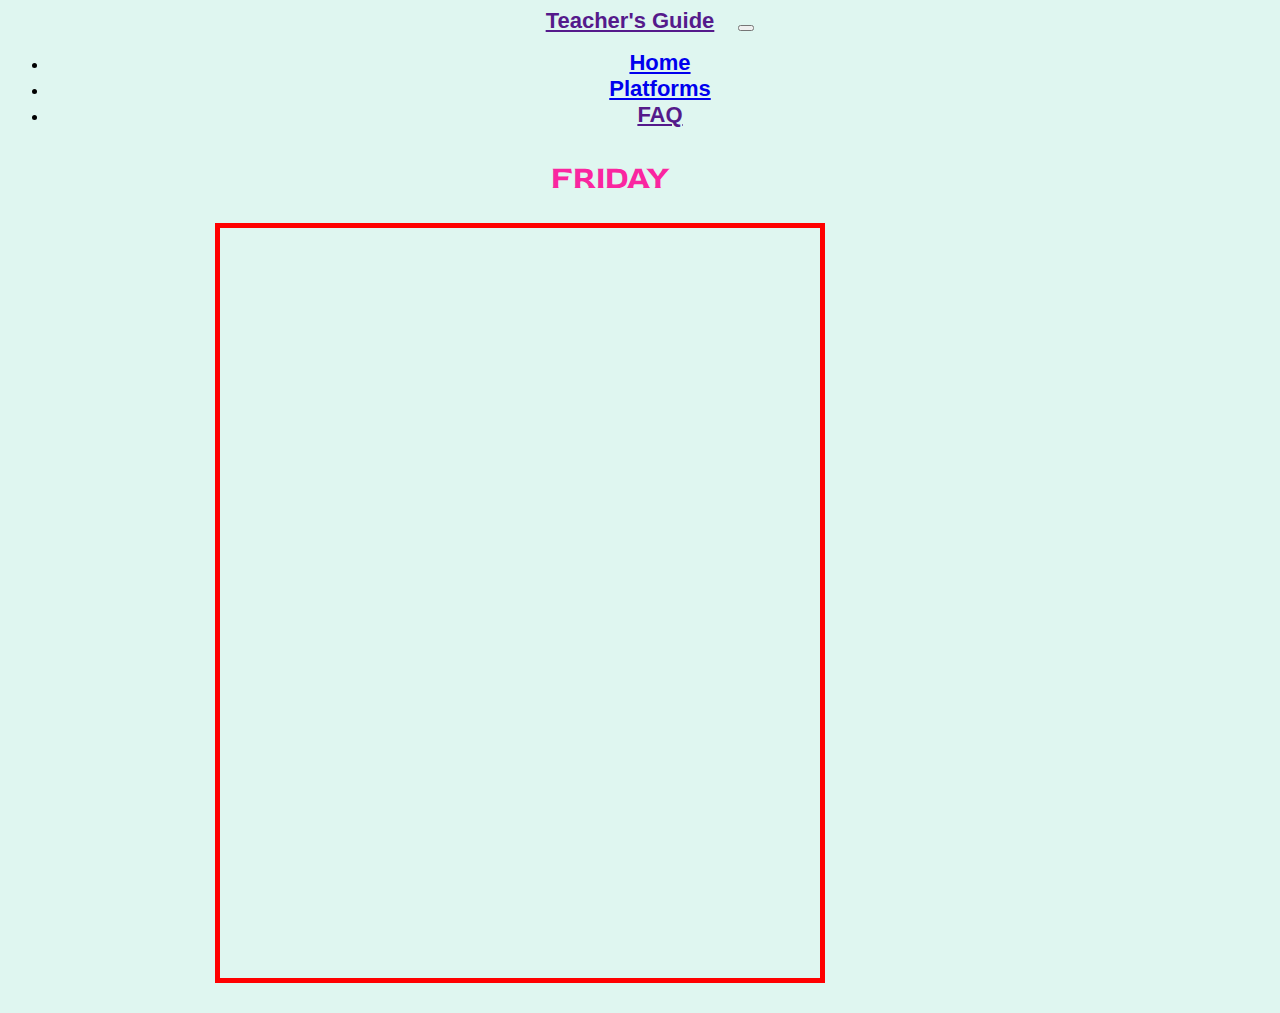
<file: classroom.html>
<!DOCTYPE html>
<html lang="en" dir="ltr">
<head>
	<meta charset="utf-8">
  <title>FRIDAY</title>

	<link rel="stylesheet" href="https://stackpath.bootstrapcdn.com/bootstrap/4.5.0/css/bootstrap.min.css" integrity="sha384-9aIt2nRpC12Uk9gS9baDl411NQApFmC26EwAOH8WgZl5MYYxFfc+NcPb1dKGj7Sk" crossorigin="anonymous">
  <link rel="stylesheet" href="css/bot-styles.css">
  <link rel="icon" href="css/favicon (2).ico">
	<link href="https://fonts.googleapis.com/css2?family=Red+Rose:wght@400;700&display=swap" rel="stylesheet">

	<script src="https://code.jquery.com/jquery-3.5.1.slim.min.js" integrity="sha384-DfXdz2htPH0lsSSs5nCTpuj/zy4C+OGpamoFVy38MVBnE+IbbVYUew+OrCXaRkfj" crossorigin="anonymous"></script>
<script src="https://cdn.jsdelivr.net/npm/popper.js@1.16.0/dist/umd/popper.min.js" integrity="sha384-Q6E9RHvbIyZFJoft+2mJbHaEWldlvI9IOYy5n3zV9zzTtmI3UksdQRVvoxMfooAo" crossorigin="anonymous"></script>
<script src="https://stackpath.bootstrapcdn.com/bootstrap/4.5.0/js/bootstrap.min.js" integrity="sha384-OgVRvuATP1z7JjHLkuOU7Xw704+h835Lr+6QL9UvYjZE3Ipu6Tp75j7Bh/kR0JKI" crossorigin="anonymous"></script>
</head>
<body>
	<!--Navigation Bar-->
	<nav class="navbar bg-success navbar-expand-lg navbar-dark">
		<a class="navbar-brand" href="">Teacher's Guide</a>
		<button class="navbar-toggler" type="button" data-toggle="collapse" data-target="#navbarSupportedContent" aria-controls="navbarSupportedContent" aria-expanded="false" aria-label="Toggle navigation">
			<span class="navbar-toggler-icon"></span>
		</button>
		<div class="collapse navbar-collapse" id="navbarSupportedContent">
			<ul class="navbar-nav ml-auto">
				<li class="nav-item">
					<a class="nav-link" href="index.html">Home</a>
				</li>
				<li class="nav-item">
					<a class="nav-link" href="videos.html">Platforms</a>
				</li>
				<li class="nav-item">
					<a class="nav-link" href="">FAQ</a>
				</li>
			</ul>
		</div>
	</nav>
 <h1 class="jarvis">FRIDAY</h1>

	 <p align="center">
 		<img class="robot" src="images/robot.png" alt="robot-img">
 		<iframe
 	    	allow="microphone;"
 	    	width="600"
 	    	height="750"
 	    	src=" https://console.dialogflow.com/api-client/demo/embedded/0edc2fed-c8a6-4fae-b372-85ed27a2fc9b"
 				>
 		</iframe>
 	</p>

 	<img class="robot1" src="images/robot1.png" alt="robot-img">


</body>
</html>
</file>
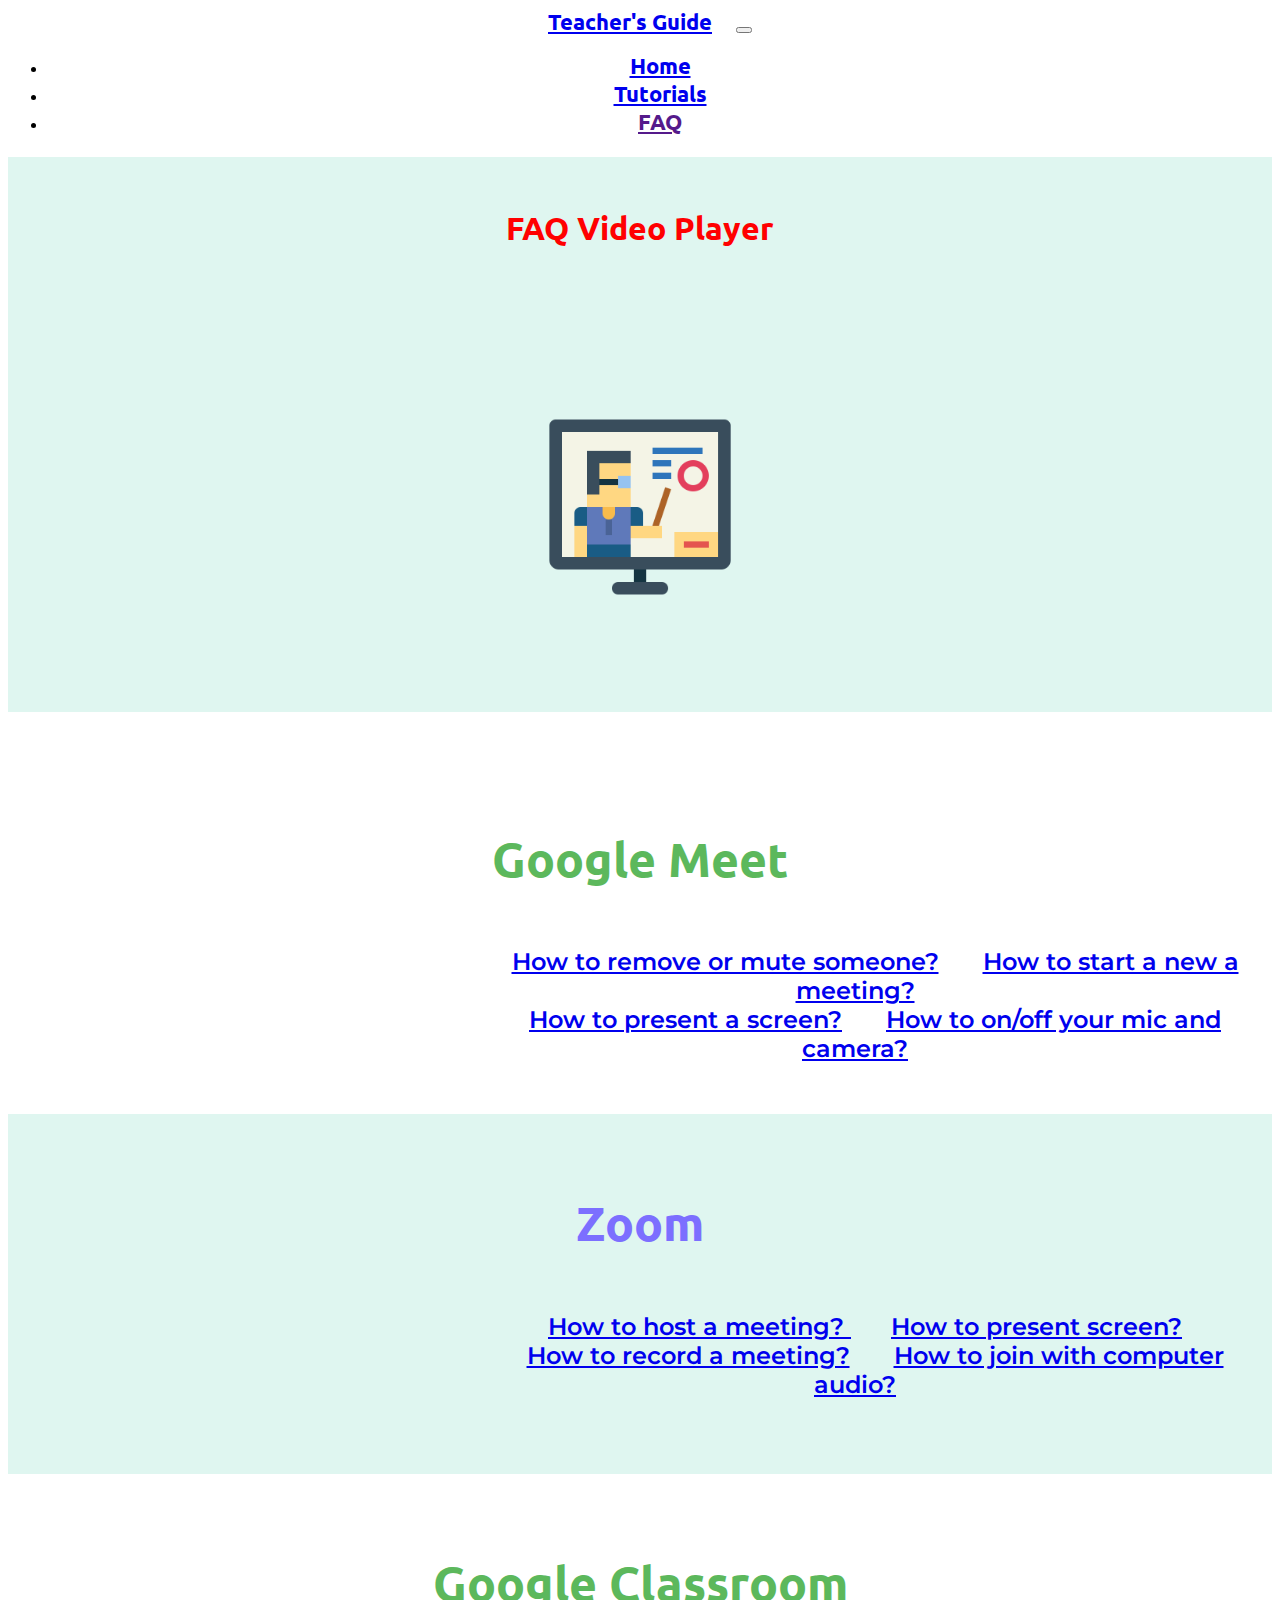
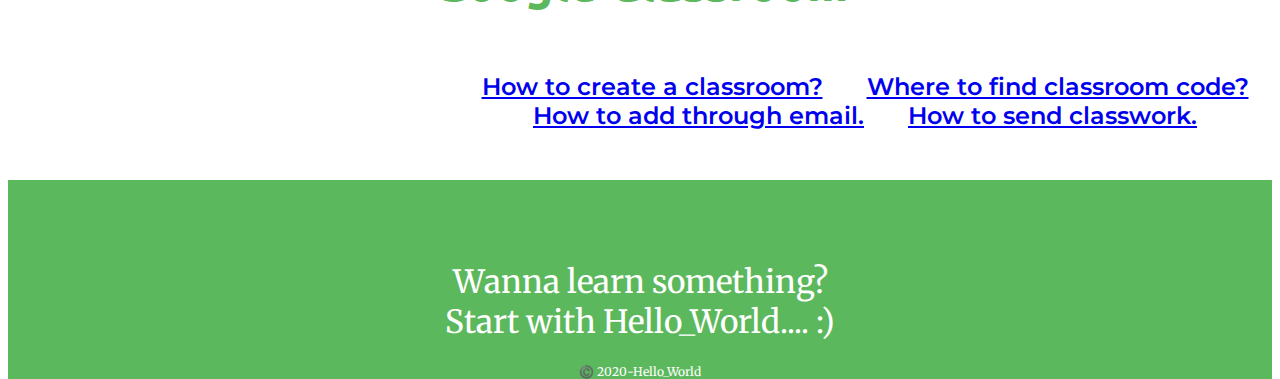
<file: FAQ.html>
<!DOCTYPE html>
<html lang="en" dir="ltr">

<head>
  <meta charset="utf-8">
  <title>FAQ</title>
  <link rel="stylesheet" href="https://stackpath.bootstrapcdn.com/bootstrap/4.5.0/css/bootstrap.min.css" integrity="sha384-9aIt2nRpC12Uk9gS9baDl411NQApFmC26EwAOH8WgZl5MYYxFfc+NcPb1dKGj7Sk" crossorigin="anonymous">
  <link rel="stylesheet" href="css/FAQ-styles.css">
  <link rel="icon" href="css/favicon (2).ico">
  <link href="https://fonts.googleapis.com/css2?family=Gochi+Hand&family=Merriweather&family=Montserrat:wght@400;700;800&family=Sacramento&family=Ubuntu:wght@400;500&display=swap" rel="stylesheet">


  <script src="https://code.jquery.com/jquery-3.5.1.slim.min.js" integrity="sha384-DfXdz2htPH0lsSSs5nCTpuj/zy4C+OGpamoFVy38MVBnE+IbbVYUew+OrCXaRkfj" crossorigin="anonymous"></script>
  <script src="https://cdn.jsdelivr.net/npm/popper.js@1.16.0/dist/umd/popper.min.js" integrity="sha384-Q6E9RHvbIyZFJoft+2mJbHaEWldlvI9IOYy5n3zV9zzTtmI3UksdQRVvoxMfooAo" crossorigin="anonymous"></script>
  <script src="https://stackpath.bootstrapcdn.com/bootstrap/4.5.0/js/bootstrap.min.js" integrity="sha384-OgVRvuATP1z7JjHLkuOU7Xw704+h835Lr+6QL9UvYjZE3Ipu6Tp75j7Bh/kR0JKI" crossorigin="anonymous"></script>
</head>


<body>
  <!-- Navigation Bar -->
  <nav class="navbar bg-success navbar-expand-lg navbar-dark">
    <a class="navbar-brand" href="index.html">Teacher's Guide</a>
    <button class="navbar-toggler" type="button" data-toggle="collapse" data-target="#navbarSupportedContent" aria-controls="navbarSupportedContent" aria-expanded="false" aria-label="Toggle navigation">
      <span class="navbar-toggler-icon"></span>
    </button>
    <div class="collapse navbar-collapse" id="navbarSupportedContent">
      <ul class="navbar-nav ml-auto">
        <li class="nav-item">
          <a class="nav-link" href="index.html">Home</a>
        </li>
        <li class="nav-item">
          <a class="nav-link" href="videos.html">Tutorials</a>
        </li>
        <li class="nav-item">
          <a class="nav-link active" href="">FAQ</a>
        </li>
      </ul>
    </div>
  </nav>

  <!-- Video Section -->

  <div class="container-fluid" id="video">

    <h1 class="title">FAQ Video Player</h1>

    <iframe name="_frame" allow="accelerometer; autoplay; encrypted-media; gyroscope; picture-in-picture" allowfullscreen></iframe>

  </div>

  <!-- Platform Section -->

  <!-- 1)MEET -->

  <div class="row">
    <div class="col-lg-12 colorless">

      <h2 class="meet-heading">Google Meet</h2>


      <div class="row meet-buttons-1">

        <a class="btn btn-outline-secondary btn-lg col-lg-3 " href="https://cdn.discordapp.com/attachments/701711421716824107/739195258180730991/How_to_mute_and_remove_someone.GIF" target="_frame" onclick=window.scrollTo(0,100)>How to remove or mute someone?</a>
        <a class="btn btn-outline-warning btn-lg col-lg-3 " href="https://cdn.discordapp.com/attachments/701711421716824107/739196843455545514/start_meeting.gif" target="_frame" onclick=window.scrollTo(0,100)> How to start a new a meeting? </a>

      </div>

      <div class="row meet-buttons-2">

        <a class="btn btn-outline-danger btn-lg col-lg-3" href="https://cdn.discordapp.com/attachments/701711421716824107/739196325106548826/present_screen.GIF" target="_frame" onclick=window.scrollTo(0,100)>How to present a screen?</a>
        <a class="btn btn-outline-primary  col-lg-3" href="https://cdn.discordapp.com/attachments/701711421716824107/739196380731670639/on_off_Mic_video.GIF" target="_frame" onclick=window.scrollTo(0,100)>How to on/off your mic and camera?</a>

      </div>

    </div>


    <!-- 2)ZOOM -->

    <div class="col-lg-12 colored">

      <h2 class="platform zoom-heading">Zoom</h2>


      <div class="row zoom-buttons-1">

        <a class="btn btn-secondary btn-lg col-lg-3  " href="https://cdn.discordapp.com/attachments/701711421716824107/739393267975847936/ZoomHostingSession.gif" target="_frame" onclick=window.scrollTo(0,100)> How to host a meeting? </a>
        <a class="btn btn-warning btn-lg col-lg-3" href="https://cdn.discordapp.com/attachments/701711421716824107/739393246014341190/ZoomScreenShare.gif" target="_frame" onclick=window.scrollTo(0,100)>How to present screen?</a>

      </div>

      <div class="row zoom-buttons-2">

        <a class="btn btn-danger btn-lg col-lg-3 " href="https://cdn.discordapp.com/attachments/701711421716824107/739393221926584400/ZoomScreenRecord.gif" target="_frame" onclick=window.scrollTo(0,100)>How to record a meeting?</a>
        <a class="btn btn-primary btn-lg col-lg-3" href="https://cdn.discordapp.com/attachments/701711421716824107/739393198702460948/ZoomAudioJoin.gif" target="_frame" onclick=window.scrollTo(0,100)>How to join with computer audio?</a>

      </div>

    </div>


<!-- 3)CLASSROOM -->

    <div class="col-lg-12 colorless" >


      <h2 class="platform classroom-heading"> Google Classroom</h2>

      <div class="row classroom-buttons-1">

        <a class="btn btn-outline-secondary btn-lg col-lg-3" href="https://cdn.discordapp.com/attachments/701711421716824107/739359432210907136/CreateClass.gif" target="_frame" onclick=window.scrollTo(0,100)>How to create a classroom?</a>
        <a class="btn btn-outline-warning btn-lg col-lg-3  " href="https://cdn.discordapp.com/attachments/701711421716824107/739359335393525780/ClassCode.gif" target="_frame" onclick=window.scrollTo(0,100)>Where to find classroom code?</a>
      </div>

      <div class="row  classroom-buttons-2">

        <a class="btn btn-outline-danger btn-lg col-lg-3 " href="https://cdn.discordapp.com/attachments/701711421716824107/739359315449741332/Invite.gif" target="_frame" onclick=window.scrollTo(0,100)>How to add through email.</a>
        <a class="btn btn-outline-primary btn-lg col-lg-3" href="https://cdn.discordapp.com/attachments/701711421716824107/739359404864045070/CreateClasswork.gif" target="_frame" onclick=window.scrollTo(0,100)>How to send classwork.</a>

      </div>
    </div>


  </div>


  <!-- footer -->
  <div class="container-fluid" id="footer">
    <p class="tagline">Wanna learn something?<br>Start with Hello_World.... :)</p>
    <p class="copyright">©️ 2020-Hello_World</p>
  </div>

</body>

</html>
</file>
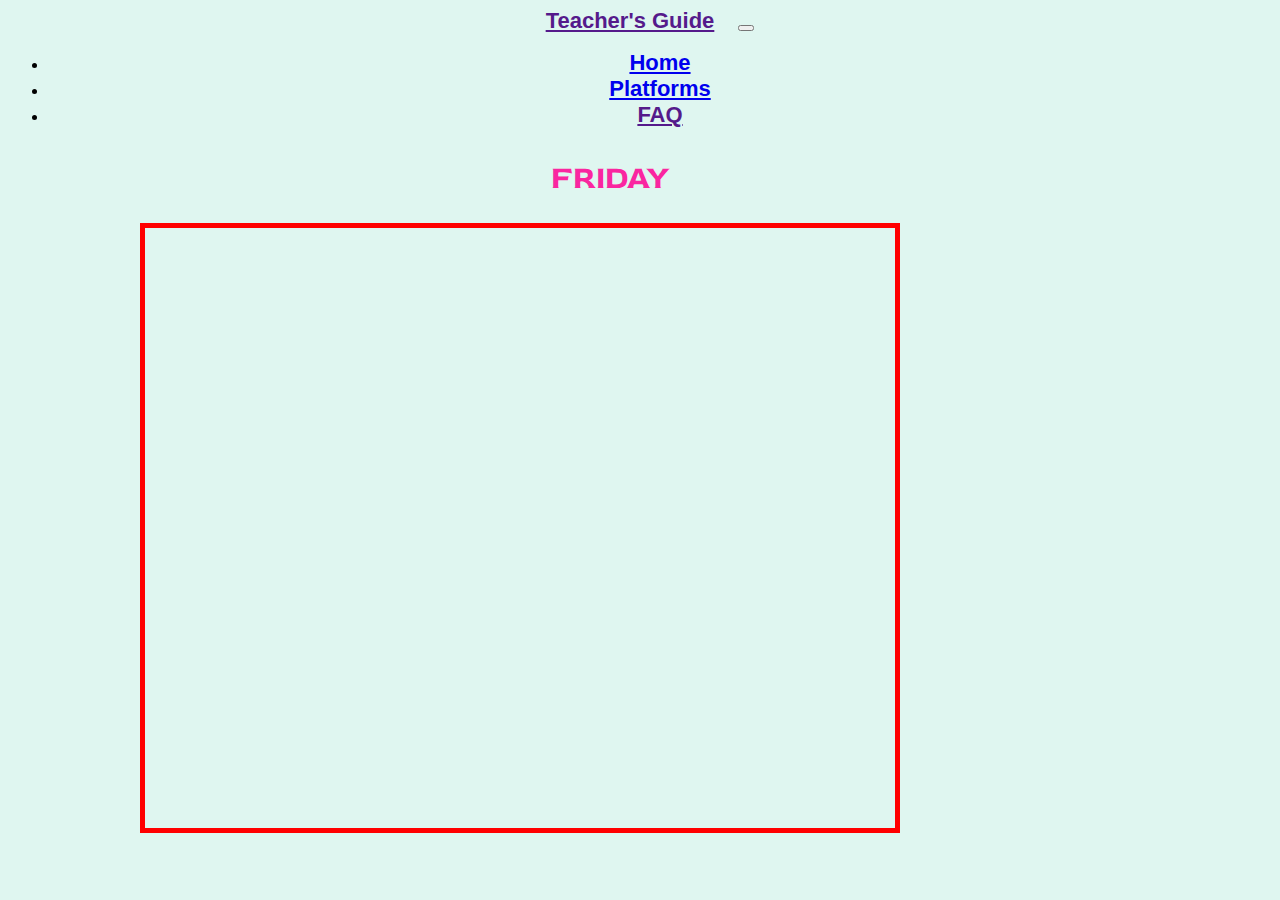
<file: googleclassroom.html>
<!DOCTYPE html>
<html lang="en" dir="ltr">
<head>
	<meta charset="utf-8">
  <title>FRIDAY</title>

	<link rel="stylesheet" href="https://stackpath.bootstrapcdn.com/bootstrap/4.5.0/css/bootstrap.min.css" integrity="sha384-9aIt2nRpC12Uk9gS9baDl411NQApFmC26EwAOH8WgZl5MYYxFfc+NcPb1dKGj7Sk" crossorigin="anonymous">
  <link rel="stylesheet" href="css/bot-styles.css">
  <link rel="icon" href="css/favicon (2).ico">
	<link href="https://fonts.googleapis.com/css2?family=Red+Rose:wght@400;700&display=swap" rel="stylesheet">

	<script src="https://code.jquery.com/jquery-3.5.1.slim.min.js" integrity="sha384-DfXdz2htPH0lsSSs5nCTpuj/zy4C+OGpamoFVy38MVBnE+IbbVYUew+OrCXaRkfj" crossorigin="anonymous"></script>
<script src="https://cdn.jsdelivr.net/npm/popper.js@1.16.0/dist/umd/popper.min.js" integrity="sha384-Q6E9RHvbIyZFJoft+2mJbHaEWldlvI9IOYy5n3zV9zzTtmI3UksdQRVvoxMfooAo" crossorigin="anonymous"></script>
<script src="https://stackpath.bootstrapcdn.com/bootstrap/4.5.0/js/bootstrap.min.js" integrity="sha384-OgVRvuATP1z7JjHLkuOU7Xw704+h835Lr+6QL9UvYjZE3Ipu6Tp75j7Bh/kR0JKI" crossorigin="anonymous"></script>
</head>
<body>
	<!--Navigation Bar-->
	<nav class="navbar bg-success navbar-expand-lg navbar-dark">
		<a class="navbar-brand" href="">Teacher's Guide</a>
		<button class="navbar-toggler" type="button" data-toggle="collapse" data-target="#navbarSupportedContent" aria-controls="navbarSupportedContent" aria-expanded="false" aria-label="Toggle navigation">
			<span class="navbar-toggler-icon"></span>
		</button>
		<div class="collapse navbar-collapse" id="navbarSupportedContent">
			<ul class="navbar-nav ml-auto">
				<li class="nav-item">
					<a class="nav-link" href="index.html">Home</a>
				</li>
				<li class="nav-item">
					<a class="nav-link" href="videos.html">Platforms</a>
				</li>
				<li class="nav-item">
					<a class="nav-link" href="">FAQ</a>
				</li>
			</ul>
		</div>
	</nav>
 <h1 class="jarvis"> FRIDAY </h1>

	 <p align="center">
 		<img class="robot" src="images/robot.png" alt="robot-img">
 		<iframe
 	    	allow="microphone;"
 	    	width="750"
 	    	height="600"
 	    	src="https://bot.dialogflow.com/0edc2fed-c8a6-4fae-b372-85ed27a2fc9b"
 				>
 		</iframe>
 	</p>

 	<img class="robot1" src="images/robot1.png" alt="robot-img">


</body>
</html>
</file>
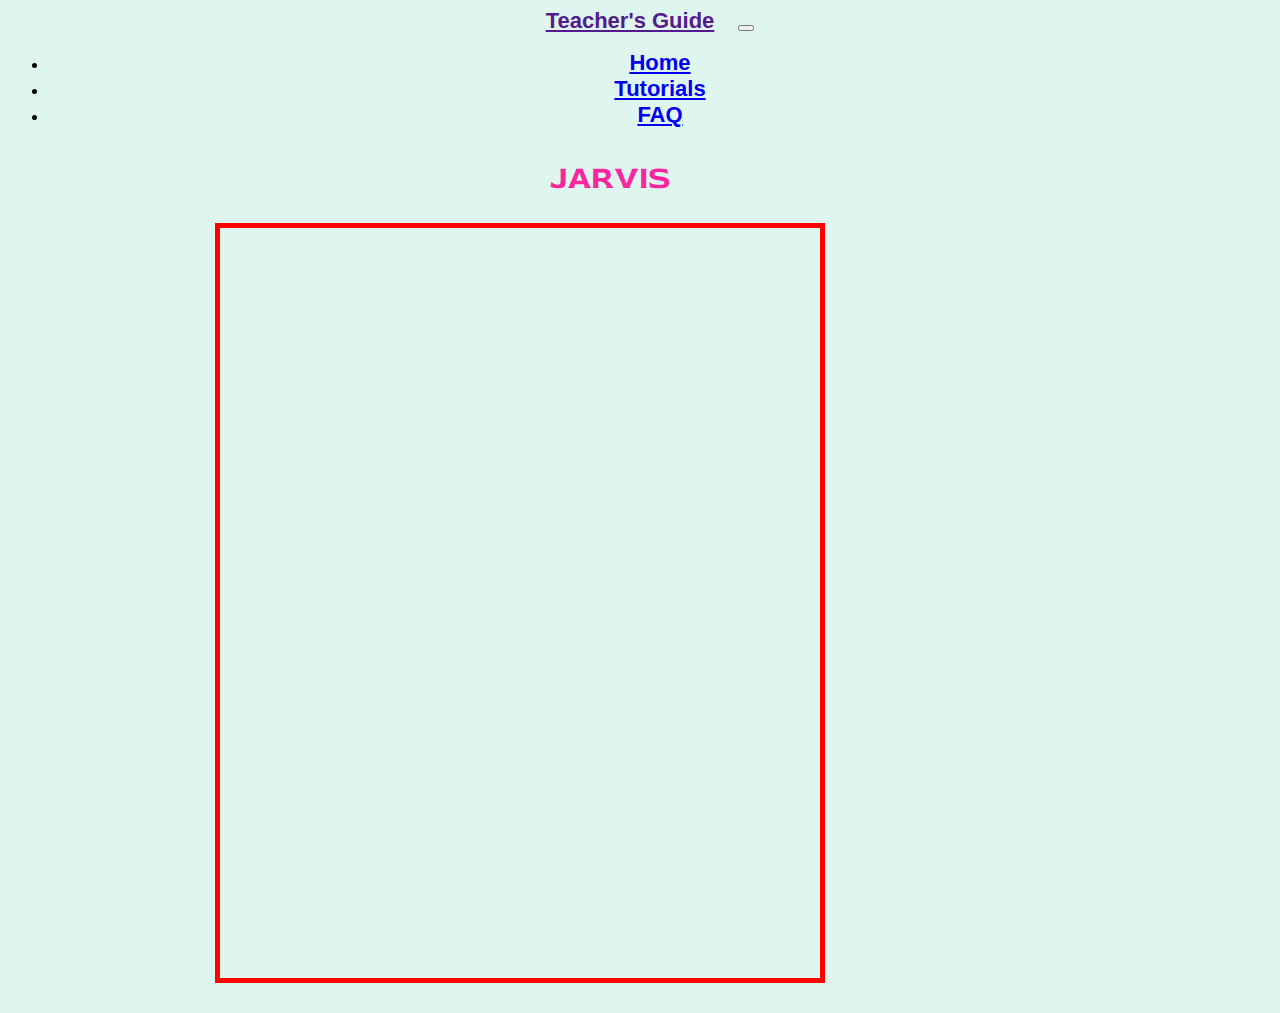
<file: meet.html>
<!DOCTYPE html>
<html lang="en" dir="ltr">
<head>
	<meta charset="utf-8">
  <title>JARVIS</title>

	<link rel="stylesheet" href="https://stackpath.bootstrapcdn.com/bootstrap/4.5.0/css/bootstrap.min.css" integrity="sha384-9aIt2nRpC12Uk9gS9baDl411NQApFmC26EwAOH8WgZl5MYYxFfc+NcPb1dKGj7Sk" crossorigin="anonymous">
  <link rel="stylesheet" href="css/bot-styles.css">
  <link rel="icon" href="css/favicon (2).ico">
	<link href="https://fonts.googleapis.com/css2?family=Red+Rose:wght@400;700&display=swap" rel="stylesheet">

	<script src="https://code.jquery.com/jquery-3.5.1.slim.min.js" integrity="sha384-DfXdz2htPH0lsSSs5nCTpuj/zy4C+OGpamoFVy38MVBnE+IbbVYUew+OrCXaRkfj" crossorigin="anonymous"></script>
<script src="https://cdn.jsdelivr.net/npm/popper.js@1.16.0/dist/umd/popper.min.js" integrity="sha384-Q6E9RHvbIyZFJoft+2mJbHaEWldlvI9IOYy5n3zV9zzTtmI3UksdQRVvoxMfooAo" crossorigin="anonymous"></script>
<script src="https://stackpath.bootstrapcdn.com/bootstrap/4.5.0/js/bootstrap.min.js" integrity="sha384-OgVRvuATP1z7JjHLkuOU7Xw704+h835Lr+6QL9UvYjZE3Ipu6Tp75j7Bh/kR0JKI" crossorigin="anonymous"></script>
</head>
<body>
	<!--Navigation Bar-->
	<nav class="navbar bg-success navbar-expand-lg navbar-dark">
		<a class="navbar-brand" href="">Teacher's Guide</a>
		<button class="navbar-toggler" type="button" data-toggle="collapse" data-target="#navbarSupportedContent" aria-controls="navbarSupportedContent" aria-expanded="false" aria-label="Toggle navigation">
			<span class="navbar-toggler-icon"></span>
		</button>
		<div class="collapse navbar-collapse" id="navbarSupportedContent">
			<ul class="navbar-nav ml-auto">
				<li class="nav-item">
					<a class="nav-link" href="index.html">Home</a>
				</li>
				<li class="nav-item">
					<a class="nav-link" href="videos.html">Tutorials</a>
				</li>
				<li class="nav-item">
					<a class="nav-link" href="FAQ.html">FAQ</a>
				</li>
			</ul>
		</div>
	</nav>
 <h1 class="jarvis"> JARVIS </h1>

	 <p align="center">
 		<img class="robot" src="images/robot.png" alt="robot-img">
 		<iframe
 	    	allow="microphone;"
 	    	width="600"
 	    	height="750"
 	    	src="https://console.dialogflow.com/api-client/demo/embedded/7cbdc71a-e873-4607-8f41-198841bd3645"
 				>
 		</iframe>
 	</p>

 	<img class="robot1" src="images/robot1.png" alt="robot-img">


</body>
</html>
</file>
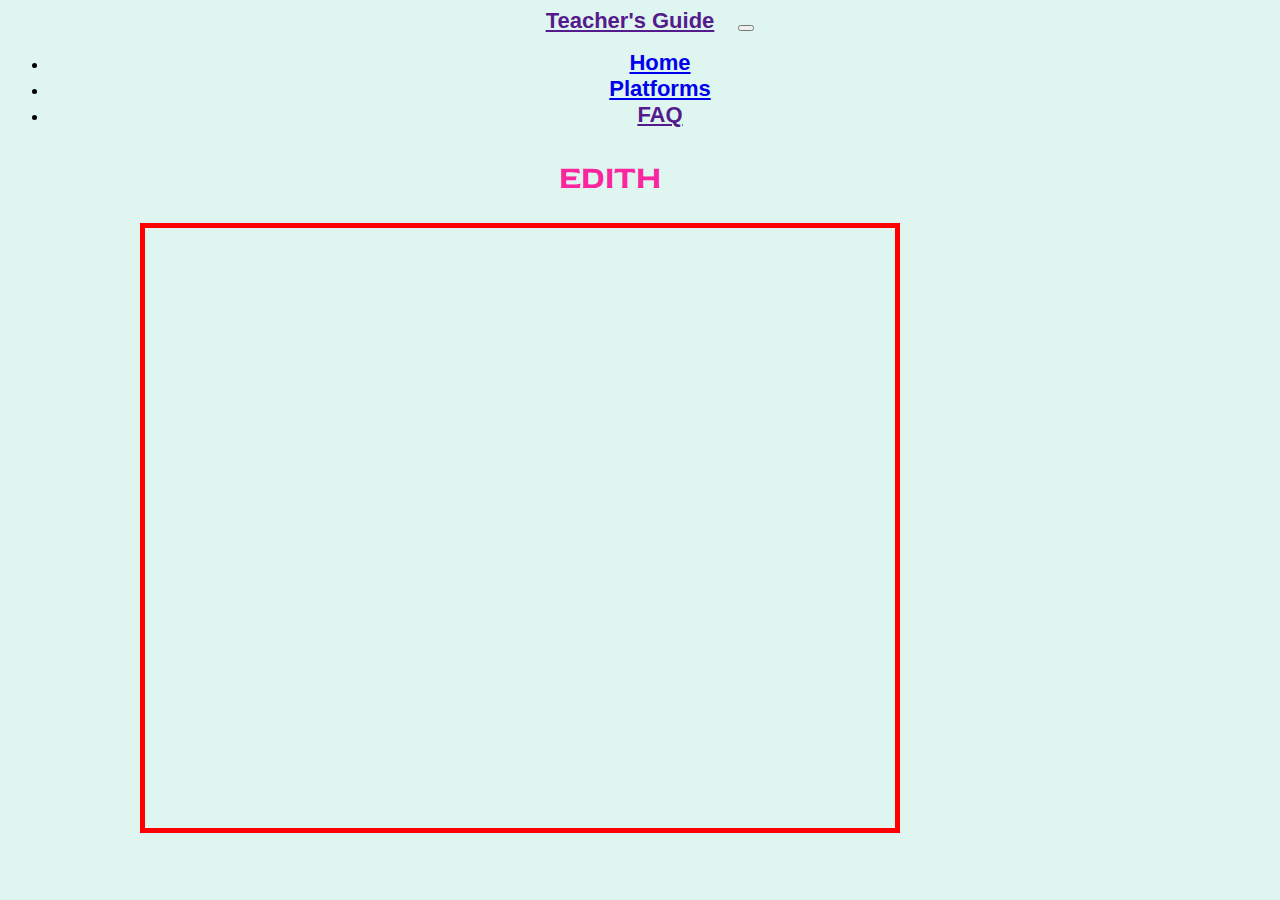
<file: teams.html>
<!DOCTYPE html>
<html lang="en" dir="ltr">
<head>
	<meta charset="utf-8">
  <title>EDITH</title>

	<link rel="stylesheet" href="https://stackpath.bootstrapcdn.com/bootstrap/4.5.0/css/bootstrap.min.css" integrity="sha384-9aIt2nRpC12Uk9gS9baDl411NQApFmC26EwAOH8WgZl5MYYxFfc+NcPb1dKGj7Sk" crossorigin="anonymous">
  <link rel="stylesheet" href="css/bot-styles.css">
  <link rel="icon" href="css/favicon (2).ico">
	<link href="https://fonts.googleapis.com/css2?family=Red+Rose:wght@400;700&display=swap" rel="stylesheet">

	<script src="https://code.jquery.com/jquery-3.5.1.slim.min.js" integrity="sha384-DfXdz2htPH0lsSSs5nCTpuj/zy4C+OGpamoFVy38MVBnE+IbbVYUew+OrCXaRkfj" crossorigin="anonymous"></script>
<script src="https://cdn.jsdelivr.net/npm/popper.js@1.16.0/dist/umd/popper.min.js" integrity="sha384-Q6E9RHvbIyZFJoft+2mJbHaEWldlvI9IOYy5n3zV9zzTtmI3UksdQRVvoxMfooAo" crossorigin="anonymous"></script>
<script src="https://stackpath.bootstrapcdn.com/bootstrap/4.5.0/js/bootstrap.min.js" integrity="sha384-OgVRvuATP1z7JjHLkuOU7Xw704+h835Lr+6QL9UvYjZE3Ipu6Tp75j7Bh/kR0JKI" crossorigin="anonymous"></script>
</head>
<body>
	<!--Navigation Bar-->
	<nav class="navbar bg-success navbar-expand-lg navbar-dark">
		<a class="navbar-brand" href="">Teacher's Guide</a>
		<button class="navbar-toggler" type="button" data-toggle="collapse" data-target="#navbarSupportedContent" aria-controls="navbarSupportedContent" aria-expanded="false" aria-label="Toggle navigation">
			<span class="navbar-toggler-icon"></span>
		</button>
		<div class="collapse navbar-collapse" id="navbarSupportedContent">
			<ul class="navbar-nav ml-auto">
				<li class="nav-item">
					<a class="nav-link" href="index.html">Home</a>
				</li>
				<li class="nav-item">
					<a class="nav-link" href="videos.html">Platforms</a>
				</li>
				<li class="nav-item">
					<a class="nav-link" href="">FAQ</a>
				</li>
			</ul>
		</div>
	</nav>
 <h1 class="jarvis"> EDITH </h1>

	 <p align="center">
 		<img class="robot" src="images/robot.png" alt="robot-img">
 		<iframe
 	    	allow="microphone"
 	    	width="750"
 	    	height="600"
 	    	src="https://console.dialogflow.com/api-client/demo/embedded/4b0524d6-fe0e-45c5-9fac-030b42ebb26a"
 				>
 		</iframe>
 	</p>

 	<img class="robot1" src="images/robot1.png" alt="robot-img">


</body>
</html>
</file>
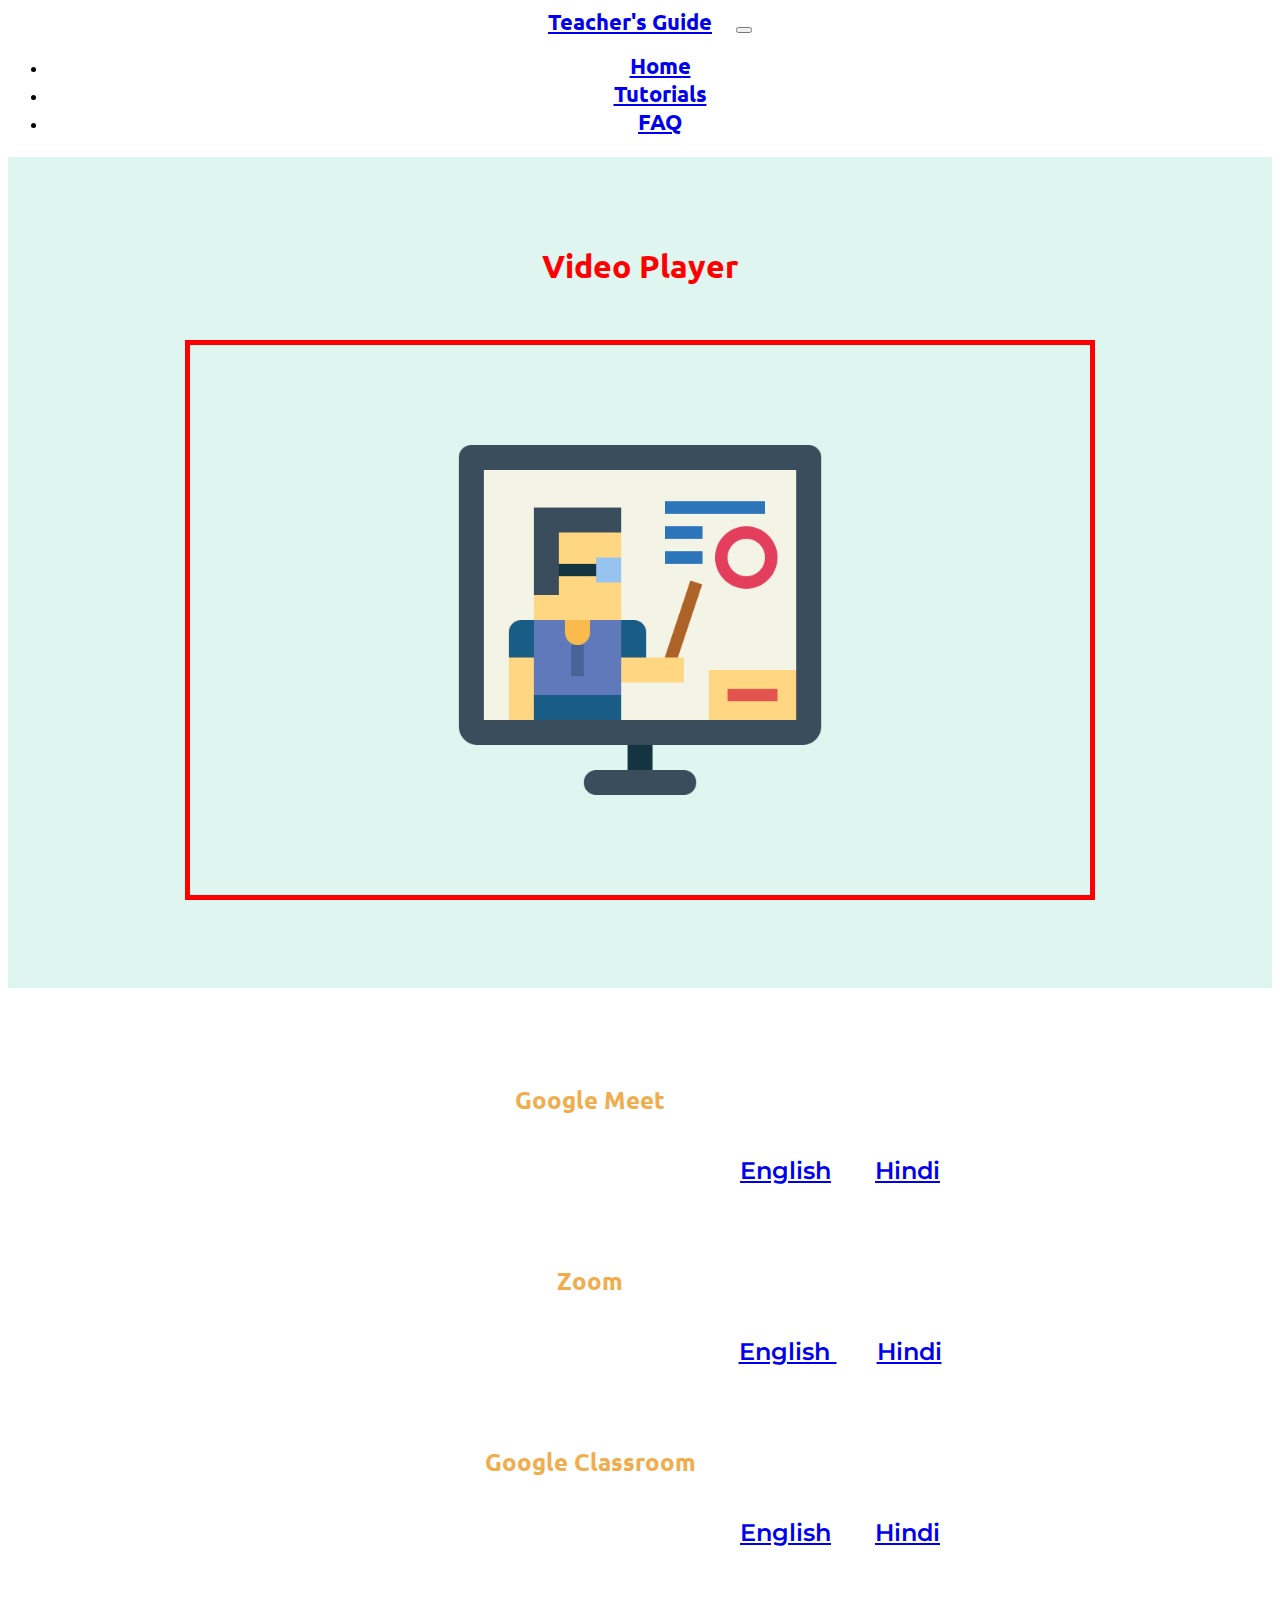
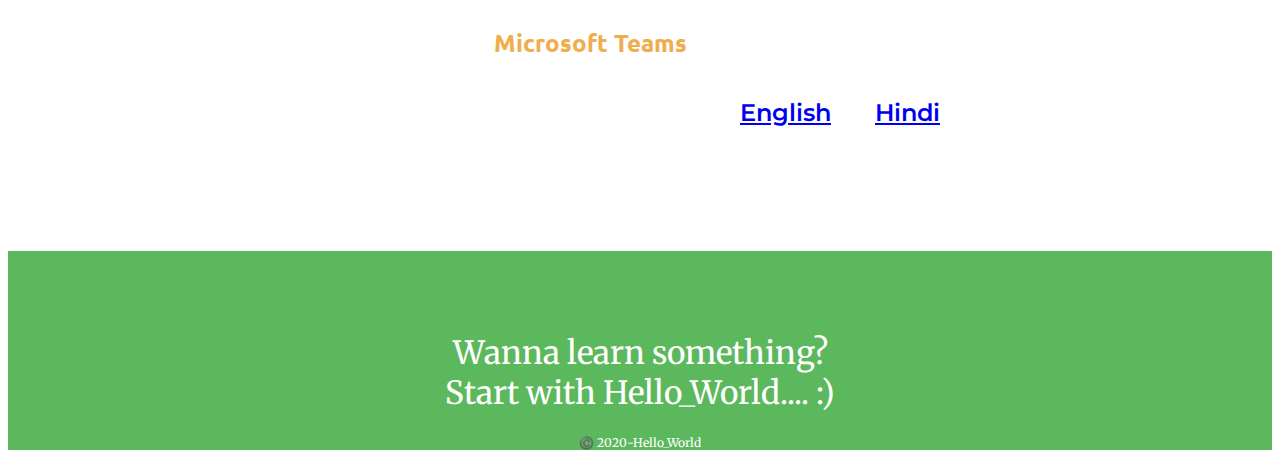
<file: videos.html>
<!DOCTYPE html>
<html lang="en" dir="ltr">

<head>
  <meta charset="utf-8">
  <title>Video Tutorials</title>
  <link rel="stylesheet" href="https://stackpath.bootstrapcdn.com/bootstrap/4.5.0/css/bootstrap.min.css" integrity="sha384-9aIt2nRpC12Uk9gS9baDl411NQApFmC26EwAOH8WgZl5MYYxFfc+NcPb1dKGj7Sk" crossorigin="anonymous">
  <link rel="stylesheet" href="css/video-styles.css">
  <link rel="icon" href="css/favicon (2).ico">
  <link href="https://fonts.googleapis.com/css2?family=Gochi+Hand&family=Merriweather&family=Montserrat:wght@400;700;800&family=Sacramento&family=Ubuntu:wght@400;500&display=swap" rel="stylesheet">


  <script src="https://code.jquery.com/jquery-3.5.1.slim.min.js" integrity="sha384-DfXdz2htPH0lsSSs5nCTpuj/zy4C+OGpamoFVy38MVBnE+IbbVYUew+OrCXaRkfj" crossorigin="anonymous"></script>
  <script src="https://cdn.jsdelivr.net/npm/popper.js@1.16.0/dist/umd/popper.min.js" integrity="sha384-Q6E9RHvbIyZFJoft+2mJbHaEWldlvI9IOYy5n3zV9zzTtmI3UksdQRVvoxMfooAo" crossorigin="anonymous"></script>
  <script src="https://stackpath.bootstrapcdn.com/bootstrap/4.5.0/js/bootstrap.min.js" integrity="sha384-OgVRvuATP1z7JjHLkuOU7Xw704+h835Lr+6QL9UvYjZE3Ipu6Tp75j7Bh/kR0JKI" crossorigin="anonymous"></script>
</head>


<body>
  <!-- Navigation Bar -->
  <nav class="navbar bg-success navbar-expand-lg navbar-dark">
    <a class="navbar-brand" href="index.html">Teacher's Guide</a>
    <button class="navbar-toggler" type="button" data-toggle="collapse" data-target="#navbarSupportedContent" aria-controls="navbarSupportedContent" aria-expanded="false" aria-label="Toggle navigation">
      <span class="navbar-toggler-icon"></span>
    </button>
    <div class="collapse navbar-collapse" id="navbarSupportedContent">
      <ul class="navbar-nav ml-auto">
        <li class="nav-item">
          <a class="nav-link" href="index.html">Home</a>
        </li>
        <li class="nav-item">
          <a class="nav-link active" href="videos.html">Tutorials</a>
        </li>
        <li class="nav-item">
          <a class="nav-link " href="FAQ.html">FAQ</a>
        </li>
      </ul>
    </div>
  </nav>

  <!-- Video Section -->

  <div class="container-fluid" id="video">

    <h1 class="title">Video Player</h1>

    <iframe id="myframe" name="_frame" allow="accelerometer; autoplay; encrypted-media; gyroscope; picture-in-picture" allowfullscreen></iframe>

  </div>

  <!-- Platform Section -->

  <!-- 1)MEET -->

  <div class="row" id="platforms">
    <div class="col-lg-12 colorless">

      <h2 class="platform meet-heading">Google Meet</h2>


      <div class="row meet-buttons-1">

        <a class="btn btn-info btn-lg col-lg-3 " href=" https://www.youtube.com/embed/wGXI0KpkR50" target="_frame" onclick= window.scrollTo(0,250)>English</a>
        <a class="btn btn-success btn-lg col-lg-3 " href="https://www.youtube.com/embed/ohj7RDZCCyY" target="_frame" onclick= window.scrollTo(0,250)>Hindi</a>

      </div>
    </div>


    <!-- 2)ZOOM -->

    <div class="col-lg-12 colored">

      <h2 class="platform zoom-heading">Zoom</h2>


      <div class="row zoom-buttons-1">

        <a class="btn btn-info btn-lg col-lg-3  " href=" https://www.youtube.com/embed/QOUwumKCW7M" target="_frame" onclick= window.scrollTo(0,250)>English </a>
        <a class="btn btn-success btn-lg col-lg-3" href="https://www.youtube.com/embed/Bo0l0Qg0wUE" target="_frame" onclick= window.scrollTo(0,250)>Hindi</a>

      </div>

    </div>


    <!-- 3)CLASSROOM -->

    <div class="col-lg-12 colorless">


      <h2 class="platform classroom-heading"> Google Classroom</h2>

      <div class="row classroom-buttons-1">

        <a class="btn btn-info btn-lg col-lg-3" href=" https://www.youtube.com/embed/pl-tBjAM9g4" target="_frame" onclick= window.scrollTo(0,250)>English</a>
        <a class="btn btn-success btn-lg col-lg-3  " href=" https://www.youtube.com/embed/56od5Xt25Yo" target="_frame" onclick= window.scrollTo(0,250)>Hindi</a>
      </div>

    </div>


    <!-- 4)MICROSOFT TEAMS -->


    <div class="col-lg-12 colorless">


      <h2 class="platform teams-heading">Microsoft Teams</h2>

      <div class="row teams-buttons-1">

        <a class="btn btn-info btn-lg col-lg-3" href= "https://www.youtube.com/embed/OxfukizkyCA" target="_frame" onclick= window.scrollTo(0,250)>English</a>
        <a class="btn btn-success btn-lg col-lg-3  " href=" https://www.youtube.com/embed/f5i5iGQ-Kl0" target="_frame" onclick= window.scrollTo(0,250)>Hindi</a>
      </div>

    </div>


  </div>


  <!-- footer -->
  <div class="container-fluid" id="footer">
    <p class="tagline">Wanna learn something?<br>Start with Hello_World.... :)</p>
    <p class="copyright">©️ 2020-Hello_World</p>
  </div>


</body>

</html>
</file>
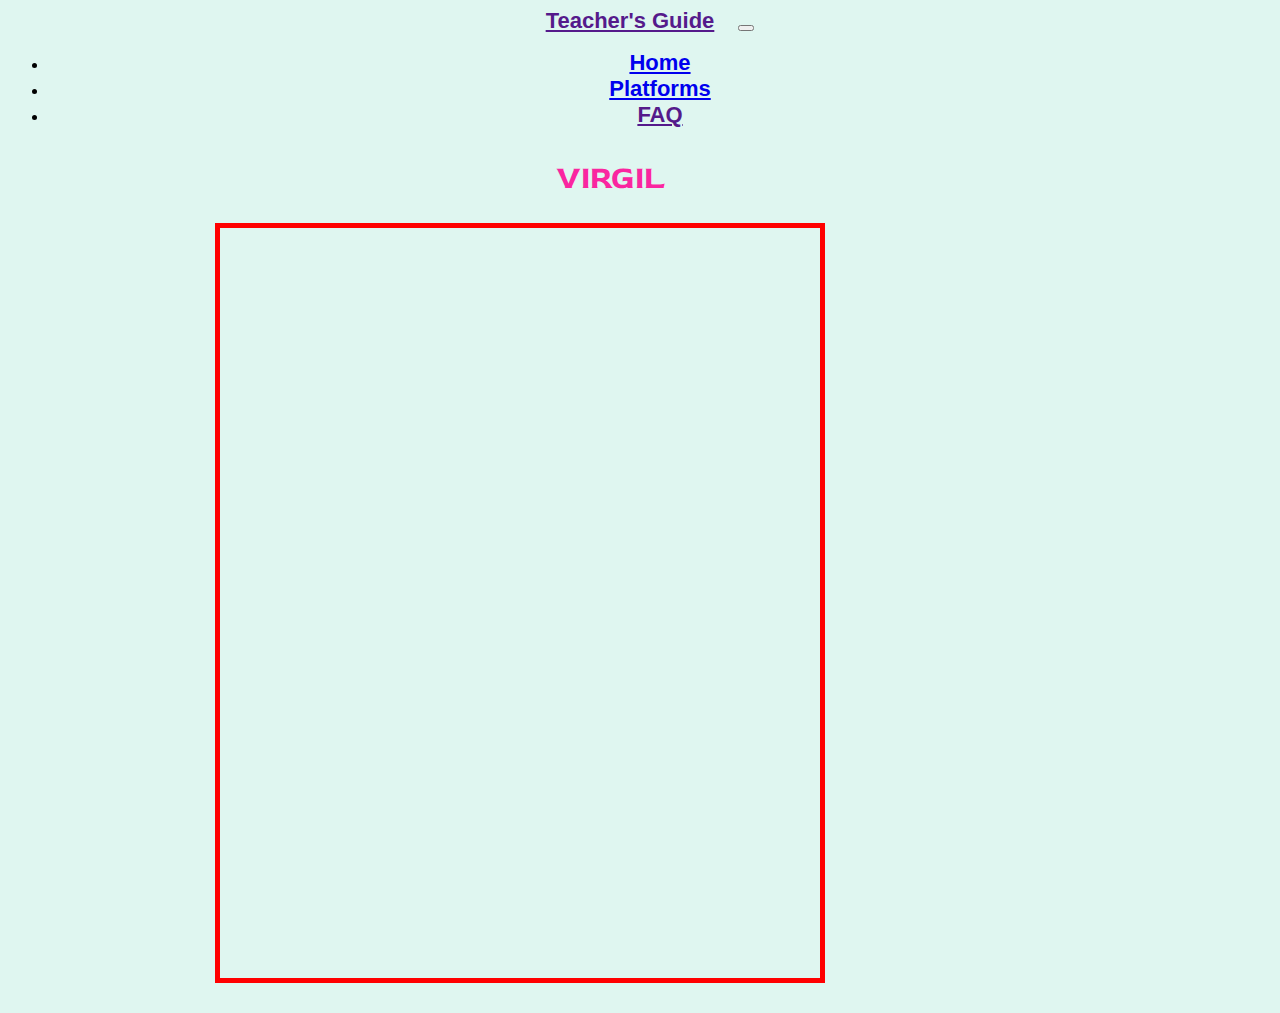
<file: zoom.html>
<!DOCTYPE html>
<html lang="en" dir="ltr">
<head>
	<meta charset="utf-8">
  <title>VIRGIL</title>

	<link rel="stylesheet" href="https://stackpath.bootstrapcdn.com/bootstrap/4.5.0/css/bootstrap.min.css" integrity="sha384-9aIt2nRpC12Uk9gS9baDl411NQApFmC26EwAOH8WgZl5MYYxFfc+NcPb1dKGj7Sk" crossorigin="anonymous">
  <link rel="stylesheet" href="css/bot-styles.css">
  <link rel="icon" href="css/favicon (2).ico">
	<link href="https://fonts.googleapis.com/css2?family=Red+Rose:wght@400;700&display=swap" rel="stylesheet">

	<script src="https://code.jquery.com/jquery-3.5.1.slim.min.js" integrity="sha384-DfXdz2htPH0lsSSs5nCTpuj/zy4C+OGpamoFVy38MVBnE+IbbVYUew+OrCXaRkfj" crossorigin="anonymous"></script>
<script src="https://cdn.jsdelivr.net/npm/popper.js@1.16.0/dist/umd/popper.min.js" integrity="sha384-Q6E9RHvbIyZFJoft+2mJbHaEWldlvI9IOYy5n3zV9zzTtmI3UksdQRVvoxMfooAo" crossorigin="anonymous"></script>
<script src="https://stackpath.bootstrapcdn.com/bootstrap/4.5.0/js/bootstrap.min.js" integrity="sha384-OgVRvuATP1z7JjHLkuOU7Xw704+h835Lr+6QL9UvYjZE3Ipu6Tp75j7Bh/kR0JKI" crossorigin="anonymous"></script>
</head>
<body>
	<!--Navigation Bar-->
	<nav class="navbar bg-success navbar-expand-lg navbar-dark">
		<a class="navbar-brand" href="">Teacher's Guide</a>
		<button class="navbar-toggler" type="button" data-toggle="collapse" data-target="#navbarSupportedContent" aria-controls="navbarSupportedContent" aria-expanded="false" aria-label="Toggle navigation">
			<span class="navbar-toggler-icon"></span>
		</button>
		<div class="collapse navbar-collapse" id="navbarSupportedContent">
			<ul class="navbar-nav ml-auto">
				<li class="nav-item">
					<a class="nav-link" href="index.html">Home</a>
				</li>
				<li class="nav-item">
					<a class="nav-link" href="videos.html">Platforms</a>
				</li>
				<li class="nav-item">
					<a class="nav-link" href="">FAQ</a>
				</li>
			</ul>
		</div>
	</nav>
 <h1 class="jarvis"> VIRGIL </h1>

	 <p align="center">
 		<img class="robot" src="images/robot.png" alt="robot-img">
 		<iframe
 	    	allow="microphone;"
 	    	width="600"
 	    	height="750"
        src=" https://console.dialogflow.com/api-client/demo/embedded/2cce4fae-78c9-4d34-8413-7680d5da680a"
 				>
 		</iframe>
 	</p>

 	<img class="robot1" src="images/robot1.png" alt="robot-img">


</body>
</html>
</file>
<file: css/bot-styles.css>
iframe{
  display: inline;
  border-style: solid ;
  border-width: 5px;
  border-color: red;
  position:relative;
  right:120px;
}
body{
  text-align: center;
  background-color: #dff6f0;s
}

p{
  margin:2%;
}

a{
  font-family: 'Ubuntu', sans-serif;
  font-size: 22px;
  font-weight: bold;
  margin:10px 20px;
}

.robot{
  position: relative;
  display: inline;
  bottom:450px;
  right:220px;
  max-width:12%;
}

.robot1{
  position: absolute;
  max-width:12%;
  bottom: 375px;
  left:1100px;
}

.jarvis{
  margin-top:30px;
  font-family:"Red Rose";
  font-weight: bold;
  color:#fa26a0;
  position: relative;
  right:30px;

}

@media (max-width:1350px)
{

  .robot{
    display: none;
  }
  .robot1{
    display: none;
  }
}
@media (max-width:950px){
  iframe{

    width:500px;
    height:400px;
  }
}

@media (max-width:750px){
  iframe{
    width:400px;
    height:400px;
  }
}
</file>
<file: css/FAQ-styles.css>
iframe{
  border-style: solid;
  border-width: 5px;
  border-color: #dff6f0;
  display:block;
  margin:0 auto 3%;
  width:650px;
  height:400px;
  background-image: url("path.png");
  background-size: 200px;
  background-repeat: no-repeat;
  background-position: center;
}

h1{
  text-align: center;
}

img{
  display:block;
}

body{
  text-align: center;
  margin-bottom: 0;
  font-family: 'Merriweather', serif;
}

p{
  margin-bottom: 0;
}

a{
  font-family: 'Ubuntu', sans-serif;
  font-size: 22px;
  font-weight: bold;
  margin: 20px;
}

h1,h2,h3{
  font-family: 'Ubuntu';
}
/* navbar */


/* video */
.title{
  padding-top: 4%;
  padding-bottom: 2.5%;
  color:red;
}
#video{
  background-color: #dff6f0;
}
/* platforms */

.colorless{
  background-color:#fff;
  padding-top: 3%;
  padding-bottom: 4%;
}

.colored{
  background-color:#dff6f0;
  padding-top: 3%;
  padding-bottom: 6%;
}


/* Buttons */
.btn{
  text-align: center;
  font-family:"Montserrat";
  font-weight: 600;
  font-size: 1.5rem;
}

.meet-buttons-1, .meet-buttons-2, .zoom-buttons-1, .zoom-buttons-2, .classroom-buttons-1, .classroom-buttons-2{
  padding-left:450px;
}

/* Google Meet */
.meet-heading{
  font-size: 3rem;
  color:#5cb85c;
  padding-bottom: 1.5%;
}
/* zoom */
.zoom-heading{
font-size: 3rem;
color:#7c6fff;
padding-bottom: 1.5%;
}
/* Team */

/* Classroom */
.classroom-heading{
font-size: 3rem;
color:#5cb85c;
padding-bottom: 1.5%;
}

/* Footer */
#footer{
  background-color: #5cb85c;
  padding: 50px 0px 0px;

}
.tagline{
  font-size:2rem;
  color:#fff;
  padding:1 2 1%;
}

.copyright{
  color: white;
  font-size: 0.75em;
  padding: 10px 10px 0;
}

/* Media Query */
@media (max-width:1250px){
  .meet-buttons-1, .meet-buttons-2, .zoom-buttons-1, .zoom-buttons-2, .classroom-buttons-1, .classroom-buttons-2{
    padding-left:300px;
  }

}

@media (max-width:1000px){
  .meet-buttons-1, .meet-buttons-2, .zoom-buttons-1, .zoom-buttons-2, .classroom-buttons-1, .classroom-buttons-2{
    padding-left:0;
  }

}
</file>
<file: css/video-styles.css>
iframe{
  border-style: solid;
  border-width: 5px;
  border-color: red;
  display:block;
  margin:0 auto 5%;
  width:1020px;
  height:600px;
  background-image: url("path.png");
  background-size: 400px;
  background-repeat: no-repeat;
  background-position: center;
}

h1{
  text-align: center;
}




body{
  text-align: center;
  margin-bottom: 0;
  font-family: 'Merriweather', serif;
}

p{
  margin-bottom: 0;
}

a{
  font-family: 'Ubuntu', sans-serif;
  font-size: 22px;
  font-weight: bold;
  margin: 20px;
}

h1,h2,h3{
  color:#7fdbda;
  font-family: 'Ubuntu';
}
/* navbar */

/* video */
.title{
  padding-top: 7%;
  padding-bottom: 2.5%;
  color:red;

}
#video{
  padding-bottom: 2%;
  background-color: #dff6f0;
  margin-bottom: 1%;
}
/* platforms */
#platforms{
  padding-top:5%;
  padding-bottom: 5%;
}
.platform{
  color:#f0ad4e;
}

/* Buttons */
.btn{
  text-align: center;
  font-family:"Montserrat";
  font-weight: 600;
  font-size: 1.5rem;
}

.meet-buttons-1, .zoom-buttons-1, .classroom-buttons-1, .teams-buttons-1{
  padding-left:500px;
  padding-top:20px;
  padding-bottom: 60px;
}
/* Google Meet */
.meet-heading{

}
.english-meet{
  top:1190px;
  left:300px;
}

.hindi-meet{
  top:1190px;
  left:470px;
}


/* zoom */


.zoom-heading{
}
.english-zoom{

}

.hindi-zoom{

}
/* Teams */

.english-teams{

}

.hindi-teams{

}

.teams-heading{

}

/* Classroom */

.english-classroom{

}

.hindi-classroom{

}

.classroom-heading{

}


/* Footer */
#footer{
  background-color: #5cb85c;
  padding: 50px 0px 0px;
}
.tagline{
  font-size:2rem;
  color:#fff;
  padding:1 2 1%;
}

.copyright{
  color: white;
  font-size: 0.75em;
  padding: 10px 10px 0;
}

/* Media Query */
@media (max-width:2560px){
  .meet-buttons-1, .zoom-buttons-1, .classroom-buttons-1, .teams-buttons-1{
    padding-left:450px;
  }

  .platform{
    position: relative;
    right:20px;
  }

}


@media (max-width:1440px){
  .meet-buttons-1, .zoom-buttons-1, .classroom-buttons-1, .teams-buttons-1{
    padding-left:400px;
  }

  .platform{
    position: relative;
    right:50px;
  }

  iframe{
    width:900px;
    height:550px;
  }
}

@media (max-width:1024px){
  .meet-buttons-1, .zoom-buttons-1, .classroom-buttons-1, .teams-buttons-1{
    padding-left:300px;
  }

  .platform{
    position: relative;
    left:10px;
  }

  iframe{
    width:700px;
    height:450px;
  }
}

@media (max-width:1000px){
  .meet-buttons-1, .zoom-buttons-1, .classroom-buttons-1, .teams-buttons-1{
    padding-left:15px;
  }

  .platform{
    position: relative;
    left:10px;
  }

  iframe{
    width:600px;
    height:350px;
  }

}
</file>
